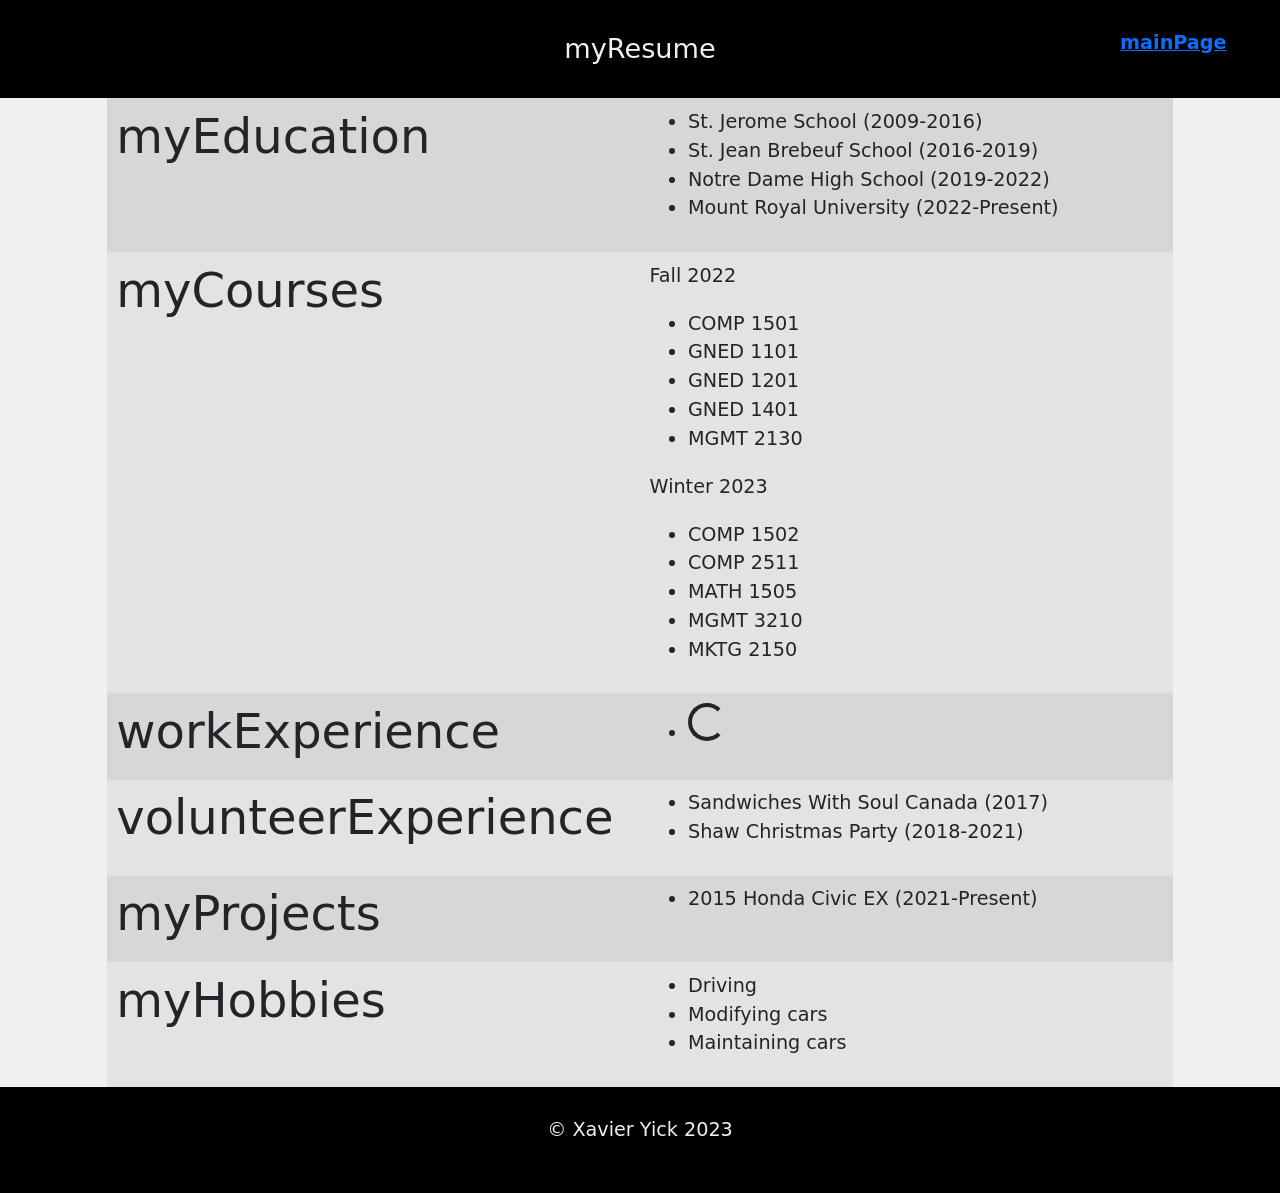
<file: pages/resume.html>
<!DOCTYPE html>
<html lang="en">
    <head>
        <title>Assignment 3</title>
        <meta charset="UTF-8">
        <meta name="author" content="Xavier Yick">
        <meta name="description" content="Resume">
        <meta name="viewport" content="width=device-width, initial-scale=1">

        <link rel="icon" href="images/picture.svg">

        <link href="https://cdn.jsdelivr.net/npm/bootstrap@5.3.0-alpha1/dist/css/bootstrap.min.css" rel="stylesheet" integrity="sha384-GLhlTQ8iRABdZLl6O3oVMWSktQOp6b7In1Zl3/Jr59b6EGGoI1aFkw7cmDA6j6gD" crossorigin="anonymous">
        
        <link rel="stylesheet" href="../css/main.css">
        <link rel="stylesheet" href="../css/mainSmall.css" media="screen and (max-width: 768px)">
        <link rel="stylesheet" href="../css/mainMedium.css" media="screen and (min-width: 768px) and (max-width: 1024px)">
        <link rel="stylesheet" href="../css/mainLarge.css" media="screen and (min-width: 1024px)">
    </head>

    <body>
        <div id="skip">
            <a href="#mainContent">Skip to main content</a>
        </div>

        <header>
            <div class="container-fluid">
                <div class="row titleRow">
                    <div class="col-lg-2 bg-warning p-4"></div>
                    <div class="col-lg-8 bg-warning p-4 title">
                        myResume
                    </div>
                    <div class="col-lg-2 bg-warning p-4">
                        <a href="../index.html">mainPage</a>
                    </div>
                </div>
            </div>
        </header>

        <main>
            <div class="container-fluid mainContent">
                <div class="row firstRow">
                    <div class="col-lg-1 col-md-0 col-sm-0 bg-primary p-2 side"></div>
                    <div class="col-lg-5 col-md-6 col-sm-12 bg-danger p-2">
                        <h1>myEducation</h1>
                    </div>
                    <div class="col-lg-5 col-md-6 col-sm-12 bg-danger p-2">
                        <ul>
                            <li>St. Jerome School (2009-2016)</li>
                            <li>St. Jean Brebeuf School (2016-2019)</li>
                            <li>Notre Dame High School (2019-2022)</li>
                            <li>Mount Royal University (2022-Present)</li>
                        </ul>
                    </div>
                    <div class="col-lg-1 col-md-0 col-sm-0 bg-primary p-2 side"></div>
                </div>

                <div class="row secondRow">
                    <div class="col-lg-1 col-md-0 col-sm-0 bg-primary p-2 side"></div>
                    <div class="col-lg-5 col-md-6 col-sm-12 bg-success p-2">                        <h1>myCourses</h1>
                    </div>
                    <div class="col-lg-5 col-md-6 col-sm-12 bg-success p-2">                        <p>Fall 2022</p>
                        <ul>
                            <li>COMP 1501</li>
                            <li>GNED 1101</li>
                            <li>GNED 1201</li>
                            <li>GNED 1401</li>
                            <li>MGMT 2130</li>
                        </ul>
                        <p>Winter 2023</p>
                        <ul>
                            <li>COMP 1502</li>
                            <li>COMP 2511</li>
                            <li>MATH 1505</li>
                            <li>MGMT 3210</li>
                            <li>MKTG 2150</li>
                        </ul>
                    </div>
                    <div class="col-lg-1 col-md-0 col-sm-0 bg-primary p-2 side"></div>
                </div>

                <div class="row thirdRow">
                    <div class="col-lg-1 col-md-0 col-sm-0 bg-primary p-2 side"></div>
                    <div class="col-lg-5 col-md-6 col-sm-12 bg-danger p-2">
                        <h1>workExperience</h1>
                    </div>
                    <div class="col-lg-5 col-md-6 col-sm-12 bg-danger p-2">
                        <ul>
                            <li><div class="spinner-border"></div></li>
                        </ul>
                    </div>
                    <div class="col-lg-1 col-md-0 col-sm-0 bg-primary p-2 side"></div>
                </div>

                <div class="row fourthRow">
                    <div class="col-lg-1 col-md-0 col-sm-0 bg-primary p-2 side"></div>
                    <div class="col-lg-5 col-md-6 col-sm-12 bg-success p-2">                        <h1>volunteerExperience</h1>
                    </div>
                    <div class="col-lg-5 col-md-6 col-sm-12 bg-success p-2">                        <ul>
                            <li>Sandwiches With Soul Canada (2017)</li>
                            <li>Shaw Christmas Party (2018-2021)</li>
                        </ul>
                    </div>
                    <div class="col-lg-1 col-md-0 col-sm-0 bg-primary p-2 side"></div>
                </div>

                <div class="row fifthRow">
                    <div class="col-lg-1 col-md-0 col-sm-0 bg-primary p-2 side"></div>
                    <div class="col-lg-5 col-md-6 col-sm-12 bg-danger p-2">
                        <h1>myProjects</h1>
                    </div>
                    <div class="col-lg-5 col-md-6 col-sm-12 bg-danger p-2">
                        <ul>
                            <li>2015 Honda Civic EX (2021-Present)</li>
                        </ul>
                    </div>
                    <div class="col-lg-1 col-md-0 col-sm-0 bg-primary p-2 side"></div>
                </div>

                <div class="row sixthRow">
                    <div class="col-lg-1 col-md-0 col-sm-0 bg-primary p-2 side"></div>
                    <div class="col-lg-5 col-md-6 col-sm-12 bg-success p-2">                        <h1>myHobbies</h1>
                    </div>
                    <div class="col-lg-5 col-md-6 col-sm-12 bg-success p-2">                        <ul>
                            <li>Driving</li>
                            <li>Modifying cars</li>
                            <li>Maintaining cars</li>
                        </ul>
                    </div>
                    <div class="col-lg-1 col-md-0 col-sm-0 bg-primary p-2 side"></div>
                </div>
            </div>

            <footer>
                <div class="container-fluid">
                    <div class="row copyrightRow">
                        <div class="col-12 bg-warning p-4">
                            <p class="copyright">&copy; Xavier Yick 2023</p>
                        </div>
                    </div>
                </div>
            </footer>
        </main>
        <script src="https://cdn.jsdelivr.net/npm/bootstrap@5.3.0-alpha1/dist/js/bootstrap.bundle.min.js" integrity="sha384-w76AqPfDkMBDXo30jS1Sgez6pr3x5MlQ1ZAGC+nuZB+EYdgRZgiwxhTBTkF7CXvN" crossorigin="anonymous"></script>
    </body>
</html>
</file>
<file: css/main.css>
:root {
    --blinker:rgb(255, 165, 0);
    --paint:rgb(240, 240, 240);
    --chrome:rgb(227, 227, 227);
    --lip:rgb(0, 0, 0);
    --beaks:rgb(215,215,215);
}

.bg-primary {
    background-color: var(--paint) !important;
}

.bg-danger {
    background-color: var(--beaks) !important;
}

.bg-success {
    background-color: var(--chrome) !important;
}

.bg-warning {
    background-color: var(--lip) !important;
    color: var(--paint);
}

html {
    font-size: calc(16px + 0.25vw);
}
#skip a {
    position:absolute;
    top:-10000px;
    width:1px;
    height:1px;
}
#skip a:focus {
    top: 0px;
    width: auto;
    height: auto;
    background-color: var(--paint);
}

main {
    background-color: var(--lip);
}
img {
    width: 100%;
}
.titleRow {
    text-align: center;
}
.copyrightRow {
    text-align: center;
}
a {
    font-weight: bold;
    padding: 5px 15px;
    border-radius: 10px;
}
a:focus, a:hover {
    background-color: var(--blinker);
}
figcaption {
    text-align: center;
    margin-top: auto;
}
.title {
    font-size: calc(24px + 0.25vw);
}
a {
    font-size: calc(18px +0.25vw);
}
.carousel img{
    width:100%;
    object-fit: cover;
}
</file>
<file: css/mainSmall.css>
@media only screen and (max-width: 768px) {
    .side {
        display: none;
    }
}
</file>
<file: css/mainMedium.css>
@media only screen and (min-width: 768px) and (max-width: 992px) {
    .side {
        display: none;
    }
}
</file>
<file: css/mainLarge.css>
@media only screen and (min-width: 992px) {
    
}
</file>
